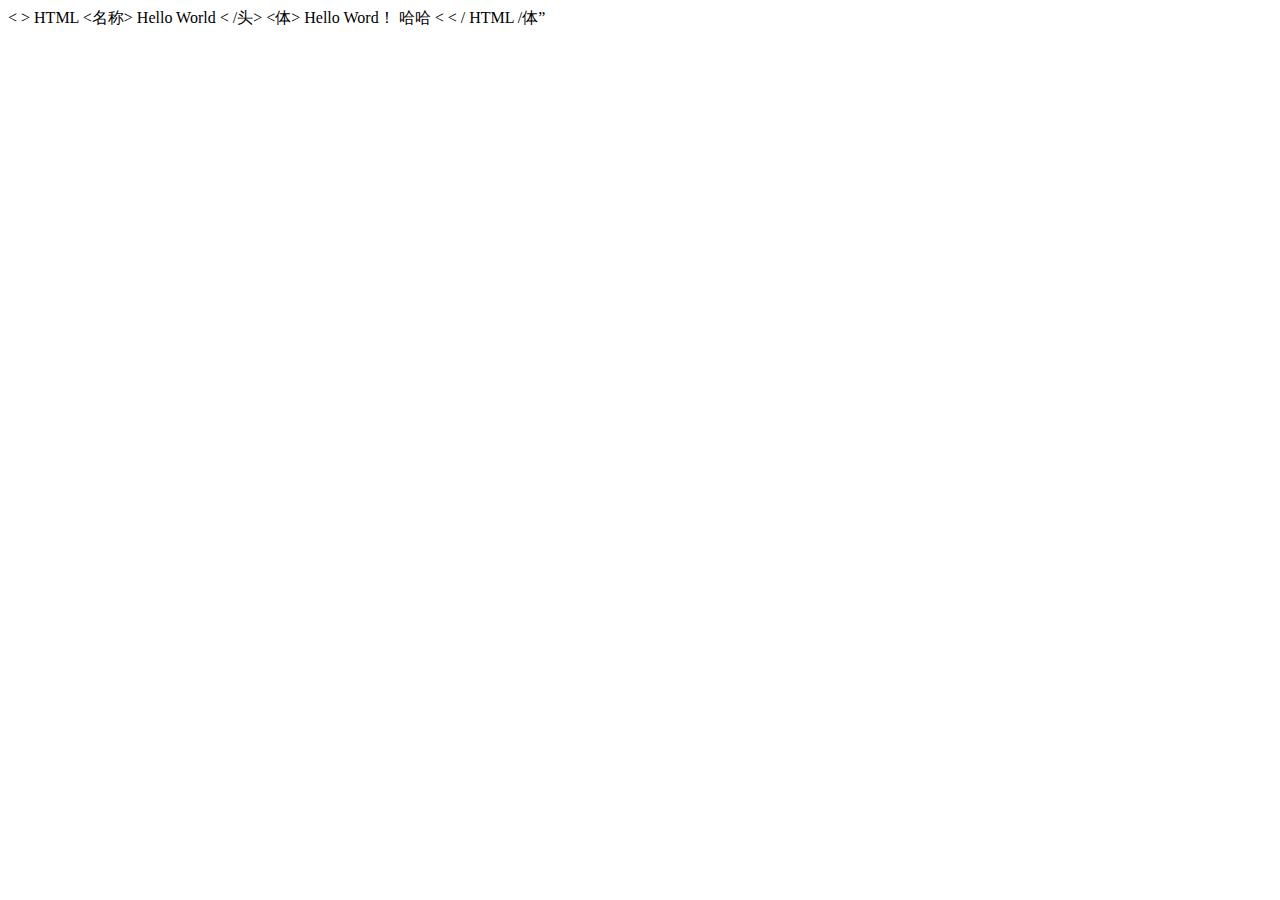
<file: index.html>
<trans data-src="<html>
<head>
<title>hello world</title>
</head>
<body>
hello word!
haha
</body>
</html>" data-dst="< > 
 HTML <head> 
 <名称> Hello World </名称> 
 < /头> 
 <体> 
 Hello Word！
哈哈
 < < / HTML /体”
">< > 
 HTML <head> 
 <名称> Hello World </名称> 
 < /头> 
 <体> 
 Hello Word！
哈哈
 < < / HTML /体”
</trans>
</file>
